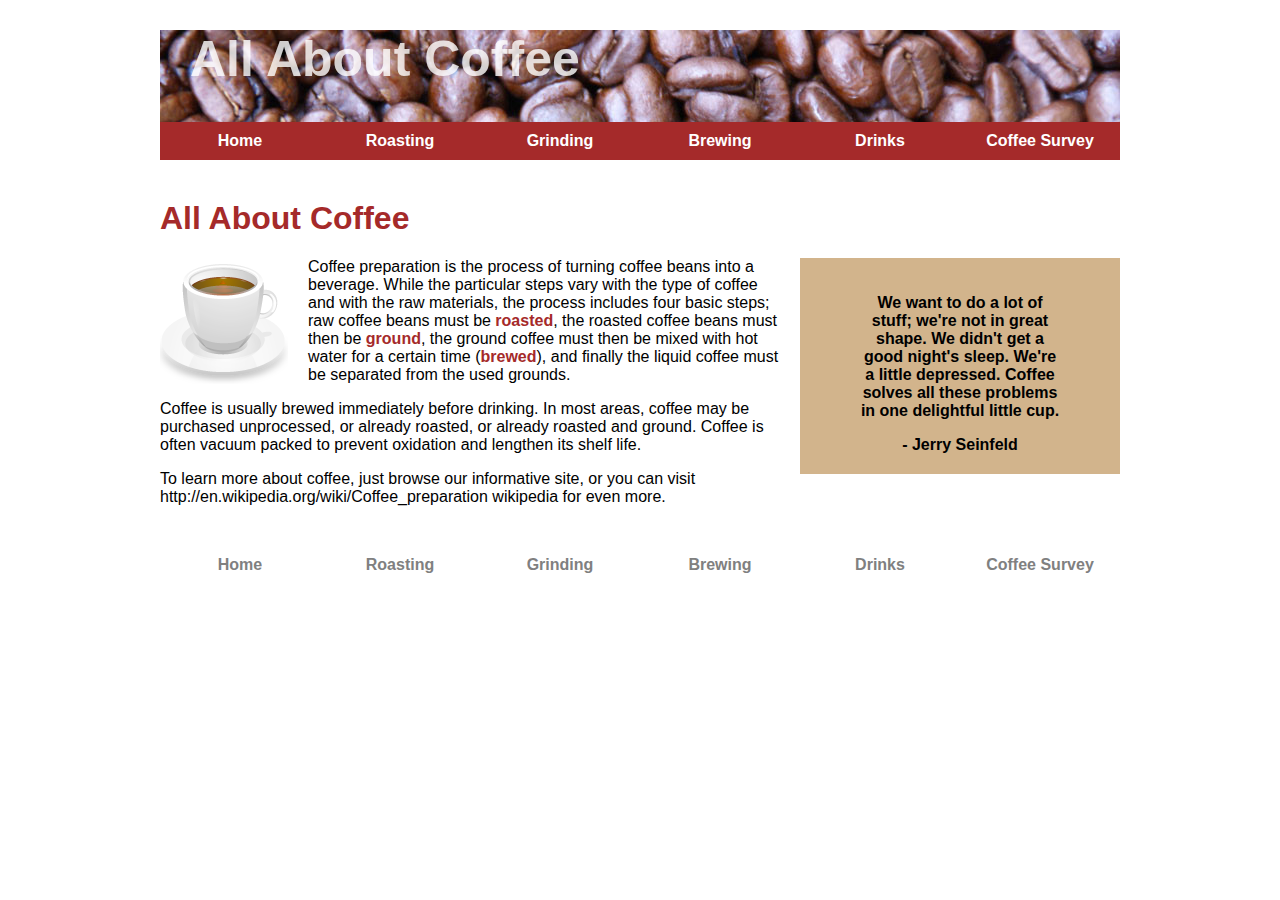
<file: index.html>
<!doctype html>
<html>
<head>
<meta charset="utf-8"/>
<title>All About Coffee</title>
<link href="styles.css" rel="stylesheet" type="text/css"/>
</head>
<body>
<header>
	<h1>All About Coffee</h1>
	<nav>
		<ul>
			<li><a href="index.html">Home</a></li>
			<li><a href="roasting.html">Roasting</a></li>
			<li><a href="grinding.html">Grinding</a></li>
			<li><a href="brewing.html">Brewing</a></li>
			<li><a href="drinks.html">Drinks</a></li>
			<li><a href="survey.html">Coffee Survey</a></li>
		</ul>
	</nav>
</header>
<h1>All About Coffee</h1>
<aside>
<blockquote>We want to do a lot of stuff; we're not in great shape. We didn't get a good night's sleep. We're a little depressed. Coffee solves all these problems in one delightful little cup.</blockquote>
- Jerry Seinfeld
</aside>
<section>
<img class="photo-left" src="images/coffee-cup.png" alt="a cup of coffee" width="128" height="128"/>
<p>Coffee preparation is the process of turning coffee beans into a beverage. While the particular steps vary with the type of coffee and with the raw materials, the process includes four basic steps; raw coffee beans must be<a href="roasting.html"> roasted</a>, the roasted coffee beans must then be <a href="grinding.html">ground</a>, the ground coffee must then be mixed with hot water for a certain time (<a href="brewing.html">brewed</a>), and finally the liquid coffee must be separated from the used grounds.</p>

<p>Coffee is usually brewed immediately before drinking. In most areas, coffee may be purchased unprocessed, or already roasted, or already roasted and ground. Coffee is often vacuum packed to prevent oxidation and lengthen its shelf life.</p>

<p>To learn more about coffee, just browse our informative site, or you can visit 
http://en.wikipedia.org/wiki/Coffee_preparation wikipedia for even more.</p>
</section>
<footer>
<nav>
		<ul>
			<li><a href="index.html">Home</a></li>
			<li><a href="roasting.html">Roasting</a></li>
			<li><a href="grinding.html">Grinding</a></li>
			<li><a href="brewing.html">Brewing</a></li>
			<li><a href="drinks.html">Drinks</a></li>
			<li><a href="survey.html">Coffee Survey</a></li>
		</ul>
	</nav>
</footer>
</body>
</html>
</file>
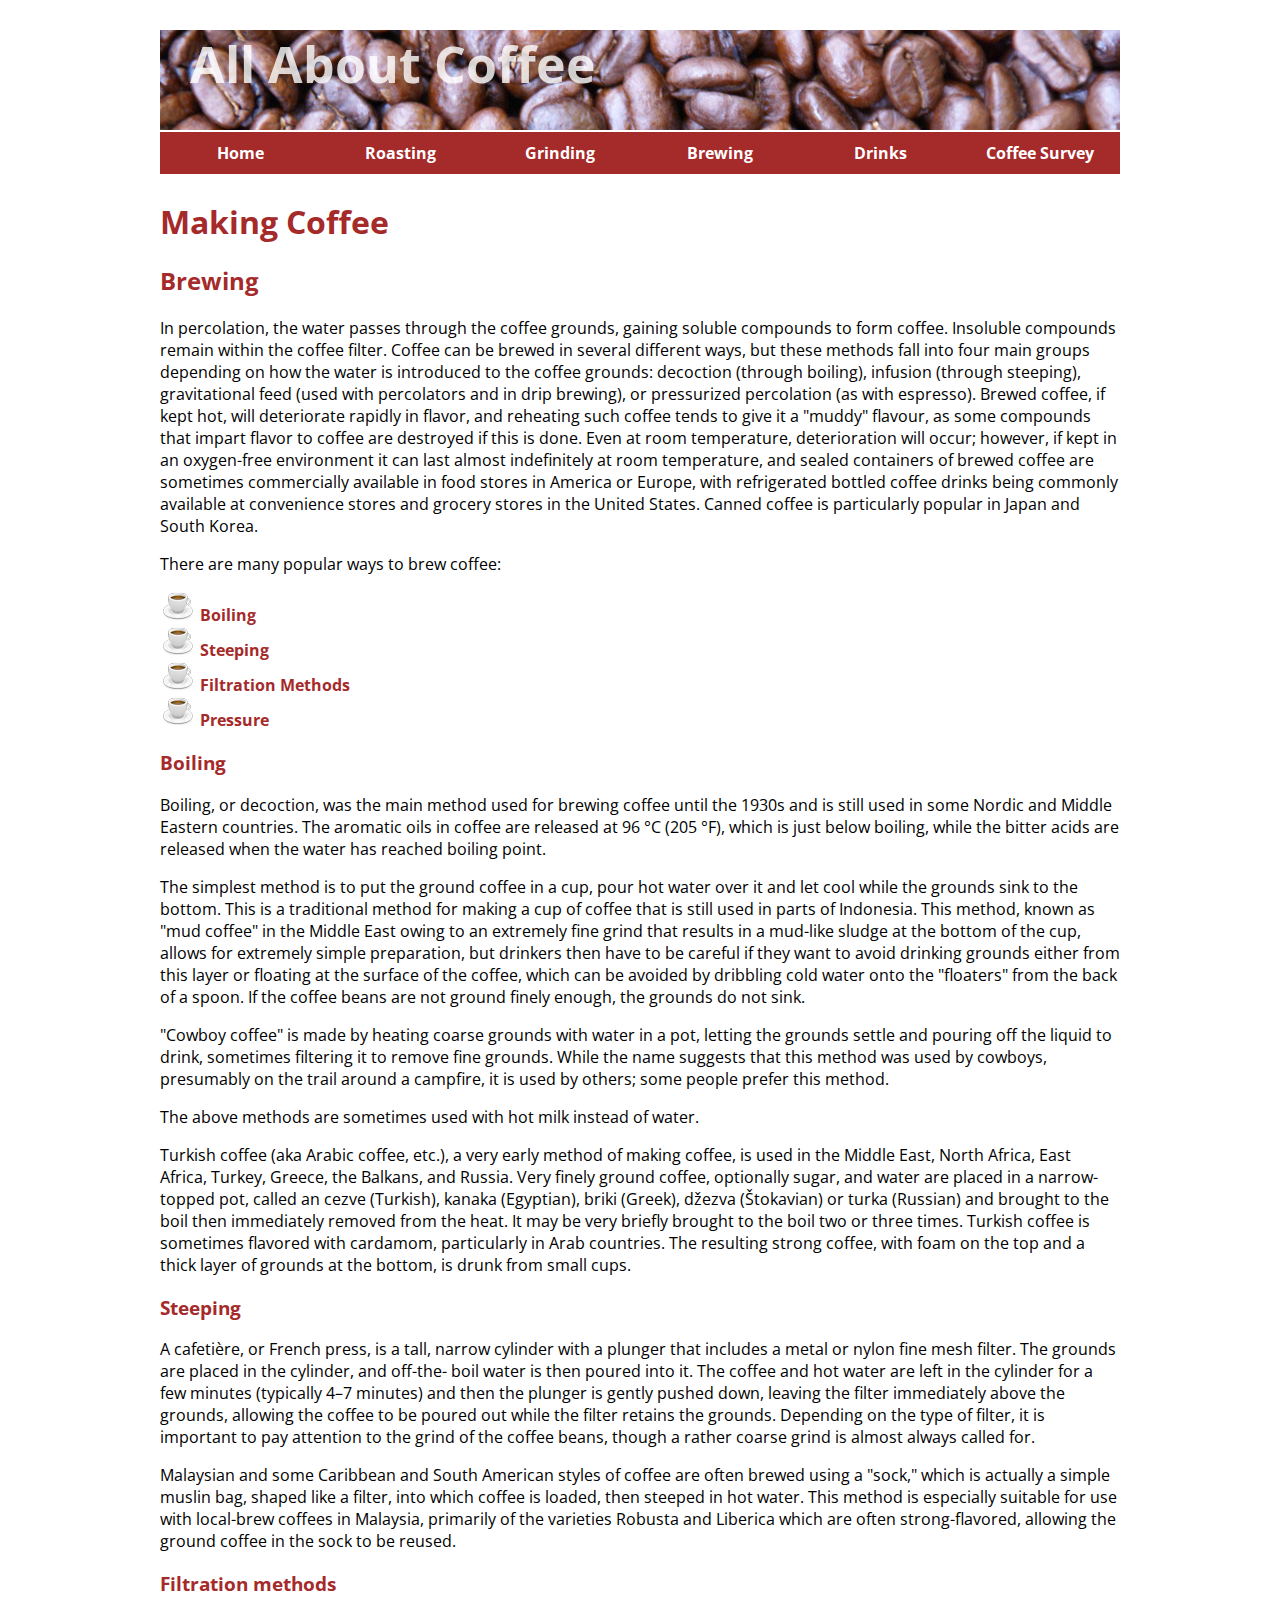
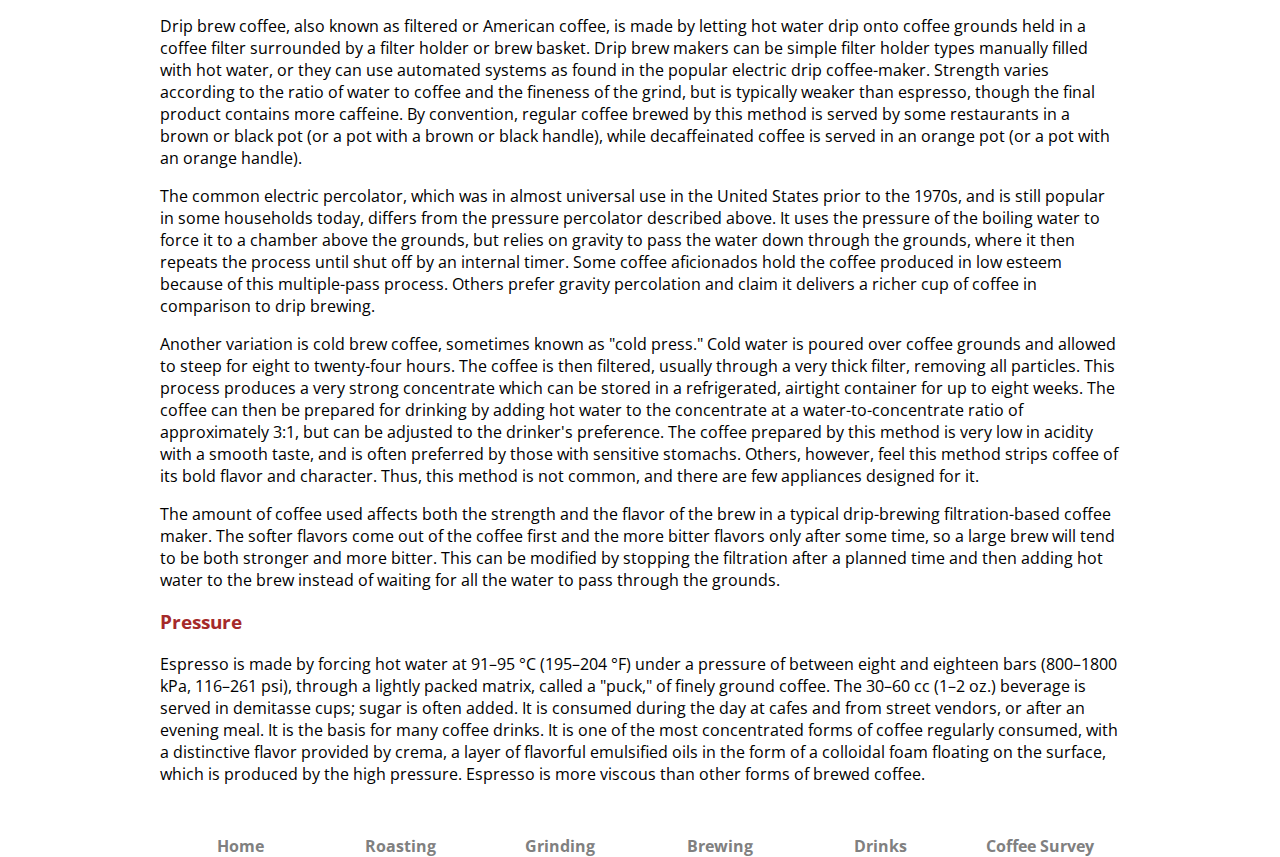
<file: brewing.html>
<!doctype html>
<html>
<head>
<meta charset="utf-8">
<title>Coffee Brewing</title>
<link href="https://fonts.googleapis.com/css?family=Open+Sans" rel="stylesheet">
<link href="styles.css" rel="stylesheet" type="text/css"/>
</head>

<body>
<header>
	<h1>All About Coffee</h1>
	<nav>
		<ul>
			<li><a href="index.html">Home</a></li>
			<li><a href="roasting.html">Roasting</a></li>
			<li><a href="grinding.html">Grinding</a></li>
			<li><a href="brewing.html">Brewing</a></li>
			<li><a href="drinks.html">Drinks</a></li>
			<li><a href="survey.html">Coffee Survey</a></li>
		</ul>
	</nav>
</header>
<h1>Making Coffee</h1>

<h2>Brewing</h2>

<p>In percolation, the water passes through the coffee grounds, gaining soluble compounds to form coffee. Insoluble compounds remain within the coffee filter.
Coffee can be brewed in several different ways, but these methods fall into four main groups depending on how the water is introduced to the coffee grounds: decoction (through boiling), infusion (through steeping), gravitational feed (used with percolators and in drip brewing), or pressurized percolation (as with espresso).

Brewed coffee, if kept hot, will deteriorate rapidly in flavor, and reheating such coffee tends to give it a "muddy" flavour, as some compounds that impart flavor to coffee are destroyed if this is done. Even at room temperature, deterioration will occur; however, if kept in an oxygen-free environment it can last almost indefinitely at room temperature, and sealed containers of brewed coffee are sometimes commercially available in food stores in America or Europe, with refrigerated bottled coffee drinks being commonly available at convenience stores and grocery stores in the United States. Canned coffee is particularly popular in Japan and South Korea.

<p>There are many popular ways to brew coffee:
	<ul>
		<li><a href="#boiling">Boiling</a></li>
		<li><a href="#steeping">Steeping</a></li>
		<li><a href="#filtration">Filtration Methods</a></li>
		<li><a href="#pressure">Pressure</a></li>
	</ul>
</p>
<section>
<h3 id="boiling">Boiling</h3>
<p>Boiling, or decoction, was the main method used for brewing coffee until the 1930s and is still used in some Nordic and Middle Eastern countries. The aromatic oils in coffee are released at 96 °C (205 °F), which is just below boiling, while the bitter acids are released when the water has reached boiling point.</p>
<p>The simplest method is to put the ground coffee in a cup, pour hot water over it and let cool while the grounds sink to the bottom. This is a traditional method for making a cup of coffee that is still used in parts of Indonesia. This method, known as "mud coffee" in the Middle East owing to an extremely fine grind that results in a mud-like sludge at the bottom of the cup, allows for extremely simple preparation, but drinkers then have to be careful if they want to avoid drinking grounds either from this layer or floating at the surface of the coffee, which can be avoided by dribbling cold water onto the "floaters" from the back of a spoon. If the coffee beans are not ground finely enough, the grounds do not sink.</p>
<p>"Cowboy coffee" is made by heating coarse grounds with water in a pot, letting the grounds settle and pouring off the liquid to drink, sometimes filtering it to remove fine grounds. While the name suggests that this method was used by cowboys, presumably on the trail around a campfire, it is used by others; some people prefer this method.</p>
<p>The above methods are sometimes used with hot milk instead of water.</p>
<p>Turkish coffee (aka Arabic coffee, etc.), a very early method of making coffee, is used in the Middle East, North Africa, East Africa, Turkey, Greece, the Balkans, and Russia. Very finely ground coffee, optionally sugar, and water are placed in a narrow-topped pot, called an cezve (Turkish), kanaka (Egyptian), briki (Greek), džezva (Štokavian) or turka (Russian) and brought to the boil then immediately removed from the heat. It may be very briefly brought to the boil two or three times. Turkish coffee is sometimes flavored with cardamom, particularly in Arab countries. The resulting strong coffee, with foam on the top and a thick layer of grounds at the bottom, is drunk from small cups.</p>
</section>

<section>
<h3 id="steeping">Steeping</h3>
<p>A cafetière, or French press, is a tall, narrow cylinder with a plunger that includes a metal or nylon fine mesh filter. The grounds are placed in the cylinder, and off-the- boil water is then poured into it. The coffee and hot water are left in the cylinder for a few minutes (typically 4–7 minutes) and then the plunger is gently pushed down, leaving the filter immediately above the grounds, allowing the coffee to be poured out while the filter retains the grounds. Depending on the type of filter, it is important to pay attention to the grind of the coffee beans, though a rather coarse grind is almost always called for.</p>
<p>Malaysian and some Caribbean and South American styles of coffee are often brewed using a "sock," which is actually a simple muslin bag, shaped like a filter, into which coffee is loaded, then steeped in hot water. This method is especially suitable for use with local-brew coffees in Malaysia, primarily of the varieties Robusta and Liberica which are often strong-flavored, allowing the ground coffee in the sock to be reused.</p>
</section>

<section>
<h3 id="filtration">Filtration methods</h3>
<p>Drip brew coffee, also known as filtered or American coffee, is made by letting hot water drip onto coffee grounds held in a coffee filter surrounded by a filter holder or brew basket. Drip brew makers can be simple filter holder types manually filled with hot water, or they can use automated systems as found in the popular electric drip coffee-maker. Strength varies according to the ratio of water to coffee and the fineness of the grind, but is typically weaker than espresso, though the final product contains more caffeine. By convention, regular coffee brewed by this method is served by some restaurants in a brown or black pot (or a pot with a brown or black handle), while decaffeinated coffee is served in an orange pot (or a pot with an orange handle).</p>
<p>The common electric percolator, which was in almost universal use in the United States prior to the 1970s, and is still popular in some households today, differs from the pressure percolator described above. It uses the pressure of the boiling water to force it to a chamber above the grounds, but relies on gravity to pass the water down through the grounds, where it then repeats the process until shut off by an internal timer. Some coffee aficionados hold the coffee produced in low esteem because of this multiple-pass process. Others prefer gravity percolation and claim it delivers a richer cup of coffee in comparison to drip brewing.</p>
<p>Another variation is cold brew coffee, sometimes known as "cold press." Cold water is poured over coffee grounds and allowed to steep for eight to twenty-four hours. The coffee is then filtered, usually through a very thick filter, removing all particles. This process produces a very strong concentrate which can be stored in a refrigerated, airtight container for up to eight weeks. The coffee can then be prepared for drinking by adding hot water to the concentrate at a water-to-concentrate ratio of approximately 3:1, but can be adjusted to the drinker's preference. The coffee prepared by this method is very low in acidity with a smooth taste, and is often preferred by those with sensitive stomachs. Others, however, feel this method strips coffee of its bold flavor and character. Thus, this method is not common, and there are few appliances designed for it.</p>
<p>The amount of coffee used affects both the strength and the flavor of the brew in a typical drip-brewing filtration-based coffee maker. The softer flavors come out of the coffee first and the more bitter flavors only after some time, so a large brew will tend to be both stronger and more bitter. This can be modified by stopping the filtration after a planned time and then adding hot water to the brew instead of waiting for all the water to pass through the grounds.</p>
</section>

<section>
<h3 id="pressure">Pressure</h3>
<p>Espresso is made by forcing hot water at 91–95 °C (195–204 °F) under a pressure of between eight and eighteen bars (800–1800 kPa, 116–261 psi), through a lightly packed matrix, called a "puck," of finely ground coffee. The 30–60 cc (1–2 oz.) beverage is served in demitasse cups; sugar is often added. It is consumed during the day at cafes and from street vendors, or after an evening meal. It is the basis for many coffee drinks. It is one of the most concentrated forms of coffee regularly consumed, with a distinctive flavor provided by crema, a layer of flavorful emulsified oils in the form of a colloidal foam floating on the surface, which is produced by the high pressure. Espresso is more viscous than other forms of brewed coffee.</p>
</section>
<footer>
<nav>
		<ul>
			<li><a href="index.html">Home</a></li>
			<li><a href="roasting.html">Roasting</a></li>
			<li><a href="grinding.html">Grinding</a></li>
			<li><a href="brewing.html">Brewing</a></li>
			<li><a href="drinks.html">Drinks</a></li>
			<li><a href="survey.html">Coffee Survey</a></li>
		</ul>
	</nav>
</footer>
</body>
</html>
</file>
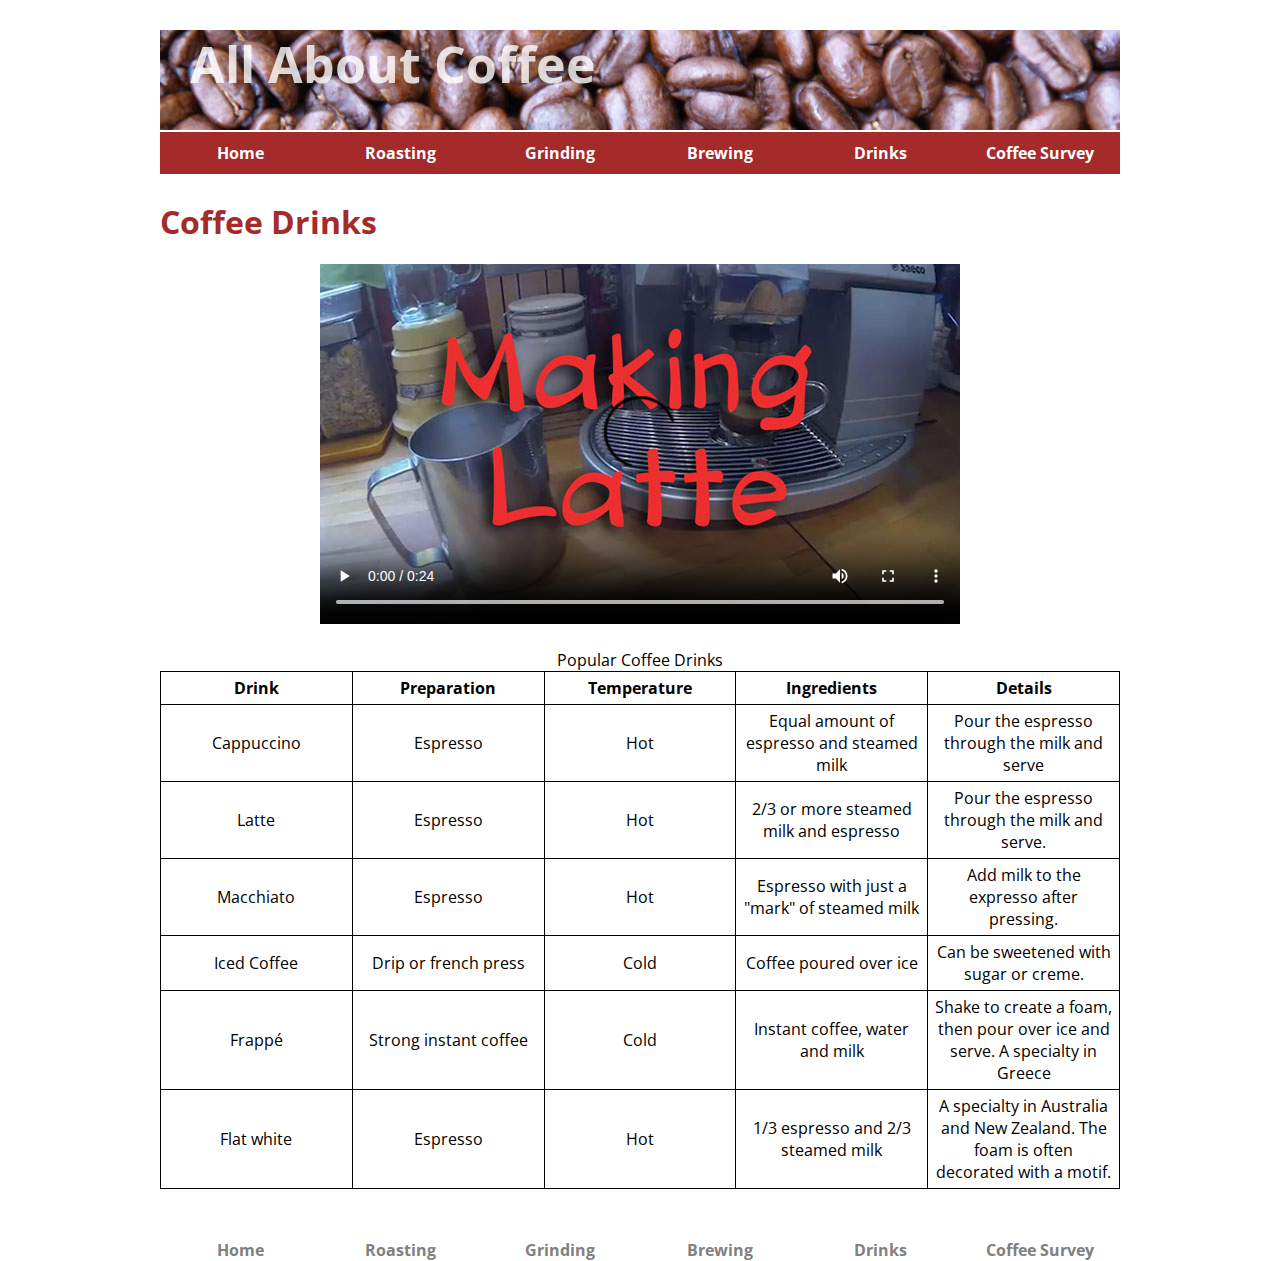
<file: drinks.html>
<!doctype html>
<html>
<head>
<meta charset="utf-8">
<title>Coffee Drinks</title>
<link href="https://fonts.googleapis.com/css?family=Open+Sans" rel="stylesheet">
<link href="styles.css" rel="stylesheet" type="text/css"/>
</head>

<body>
<header>
	<h1>All About Coffee</h1>
	<nav>
		<ul>
			<li><a href="index.html">Home</a></li>
			<li><a href="roasting.html">Roasting</a></li>
			<li><a href="grinding.html">Grinding</a></li>
			<li><a href="brewing.html">Brewing</a></li>
			<li><a href="drinks.html">Drinks</a></li>
			<li><a href="survey.html">Coffee Survey</a></li>
		</ul>
	</nav>
</header>
<h1>Coffee Drinks</h1>
<video width="640" height="360" controls poster="media/latte-poster.JPG">
	<source src="media/latte-pour.mp4" type="video/mp4"/>
	<source src="media/latte-pour.webmhd.webm" type="video/webm"/>
	<source src="media/latte-pour.oggtheora.ogv" type="video/ogv"/>
</video>
<table>
<caption>Popular Coffee Drinks</caption>
<tr>
	<th>Drink</th>
	<th>Preparation</th>
	<th>Temperature</th>
	<th>Ingredients</th>
	<th>Details</th>
</tr>
<tr>
	<td>Cappuccino</td>
	<td>Espresso</td>
	<td>Hot</td>
	<td>Equal amount of espresso and steamed milk</td>
	<td>Pour the espresso through the milk and serve</td>
</tr>
<tr>
	<td>Latte</td>
	<td>Espresso</td>
	<td>Hot</td>
	<td>2/3 or more steamed milk and espresso</td>
	<td>Pour the espresso through the milk and serve.</td>
</tr>
<tr>
	<td>Macchiato</td>
	<td>Espresso</td>
	<td>Hot</td>
	<td>Espresso with just a "mark" of steamed milk</td>
	<td>Add milk to the expresso after pressing.</td>
</tr>
<tr>
	<td>Iced Coffee</td>
	<td>Drip or french press</td>
	<td>Cold</td>
	<td>Coffee poured over ice</td>
	<td>Can be sweetened with sugar or creme.</td>
</tr>
<tr>
	<td>Frappé</td>
	<td>Strong instant coffee</td>
	<td>Cold</td>
	<td>Instant coffee, water and milk</td> 
	<td>Shake to create a foam, then pour over ice and serve. A specialty in Greece</td>
</tr>
<tr>
	<td>Flat white</td>
	<td>Espresso</td>
	<td>Hot</td>
	<td>1/3 espresso and 2/3 steamed milk</td>
	<td>A specialty in Australia and New Zealand. The foam is often decorated with a motif.</td>
</tr>
</table>
</body>
<footer>
<nav>
		<ul>
			<li><a href="index.html">Home</a></li>
			<li><a href="roasting.html">Roasting</a></li>
			<li><a href="grinding.html">Grinding</a></li>
			<li><a href="brewing.html">Brewing</a></li>
			<li><a href="drinks.html">Drinks</a></li>
			<li><a href="survey.html">Coffee Survey</a></li>
		</ul>
	</nav>
</footer>
</html>
</file>
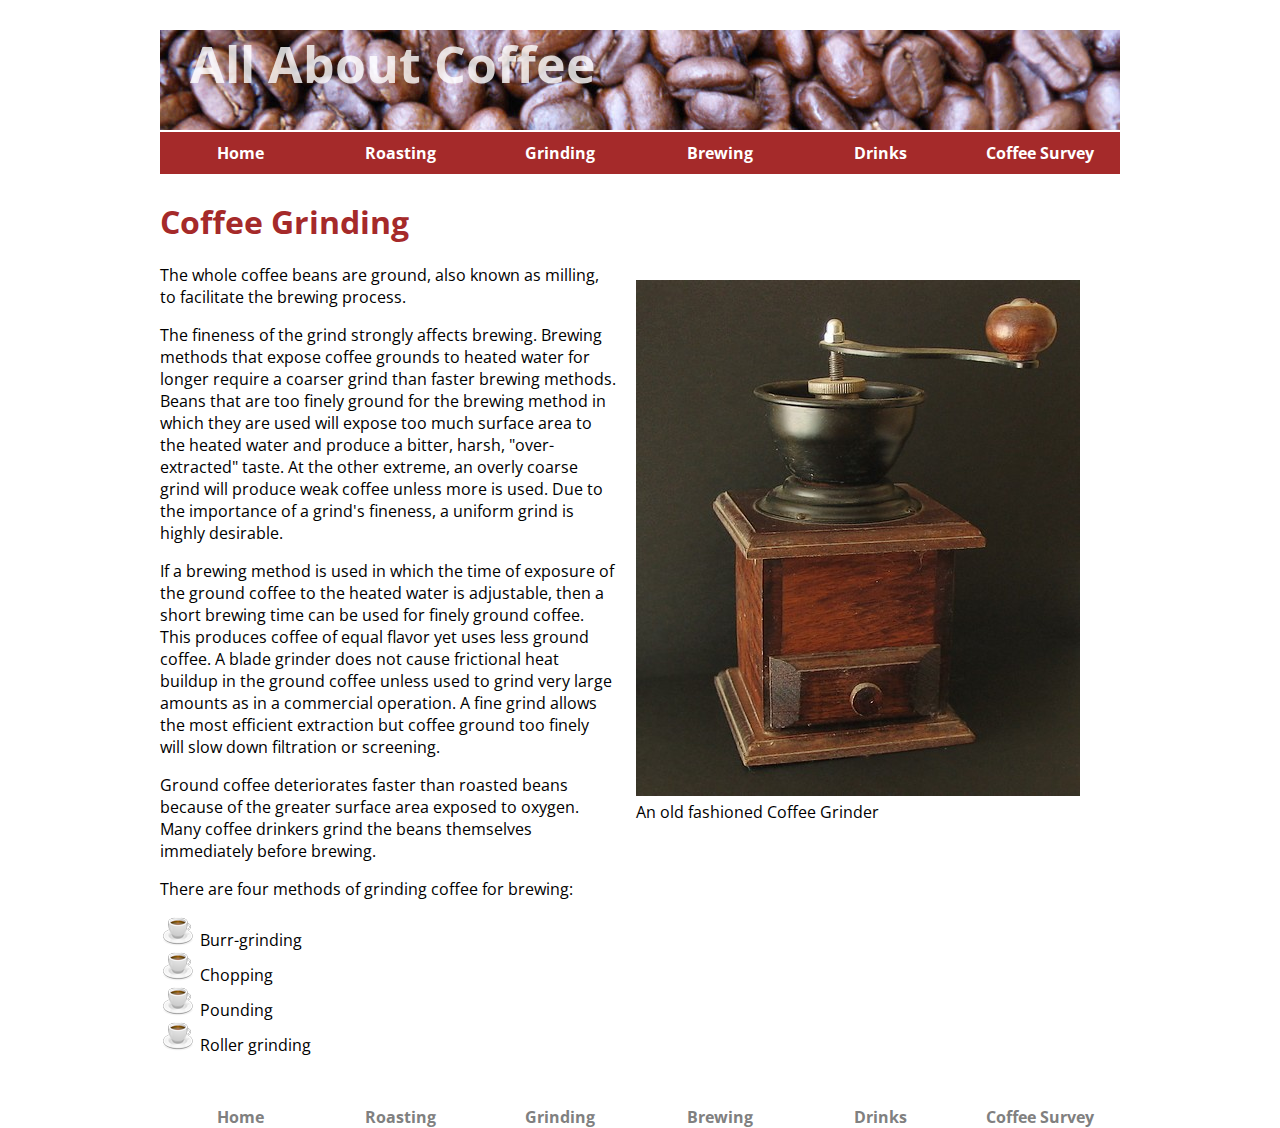
<file: grinding.html>
<!doctype html>
<html>
<head>
<meta charset="utf-8">
<title>Coffee Grinding</title>
<link href="https://fonts.googleapis.com/css?family=Open+Sans" rel="stylesheet">
<link href="styles.css" rel="stylesheet" type="text/css"/>
</head>

<body>
<header>
	<h1>All About Coffee</h1>
	<nav>
		<ul>
			<li><a href="index.html">Home</a></li>
			<li><a href="roasting.html">Roasting</a></li>
			<li><a href="grinding.html">Grinding</a></li>
			<li><a href="brewing.html">Brewing</a></li>
			<li><a href="drinks.html">Drinks</a></li>
			<li><a href="survey.html">Coffee Survey</a></li>
		</ul>
	</nav>
</header>
<h1>Coffee Grinding</h1>
<figure class="photo-right">
<img src="images/coffee-grinder.jpg" width="444" height="516"/>
<figcaption>An old fashioned Coffee Grinder</figcaption>
</figure>
<p>The whole coffee beans are ground, also known as milling, to facilitate the brewing process.</p>

<p>The fineness of the grind strongly affects brewing. Brewing methods that expose coffee grounds to heated water for longer require a coarser grind than faster brewing methods. Beans that are too finely ground for the brewing method in which they are used will expose too much surface area to the heated water and produce a bitter, harsh, "over-extracted" taste. At the other extreme, an overly coarse grind will produce weak coffee unless more is used. Due to the importance of a grind's fineness, a uniform grind is highly desirable.</p>

<p>If a brewing method is used in which the time of exposure of the ground coffee to the heated water is adjustable, then a short brewing time can be used for finely ground coffee. This produces coffee of equal flavor yet uses less ground coffee. A blade grinder does not cause frictional heat buildup in the ground coffee unless used to grind very large amounts as in a commercial operation. A fine grind allows the most efficient extraction but coffee ground too finely will slow down filtration or screening.</p>

<p>Ground coffee deteriorates faster than roasted beans because of the greater surface area exposed to oxygen. Many coffee drinkers grind the beans themselves immediately before brewing.</p>

<p>There are four methods of grinding coffee for brewing:
<ul>
	<li>Burr-grinding</li>
	<li>Chopping</li>
	<li>Pounding</li>
	<li>Roller grinding</li>
</ul>
</p>
<footer>
<nav>
		<ul>
			<li><a href="index.html">Home</a></li>
			<li><a href="roasting.html">Roasting</a></li>
			<li><a href="grinding.html">Grinding</a></li>
			<li><a href="brewing.html">Brewing</a></li>
			<li><a href="drinks.html">Drinks</a></li>
			<li><a href="survey.html">Coffee Survey</a></li>
		</ul>
	</nav>
</footer>
</body>
</html>
</file>
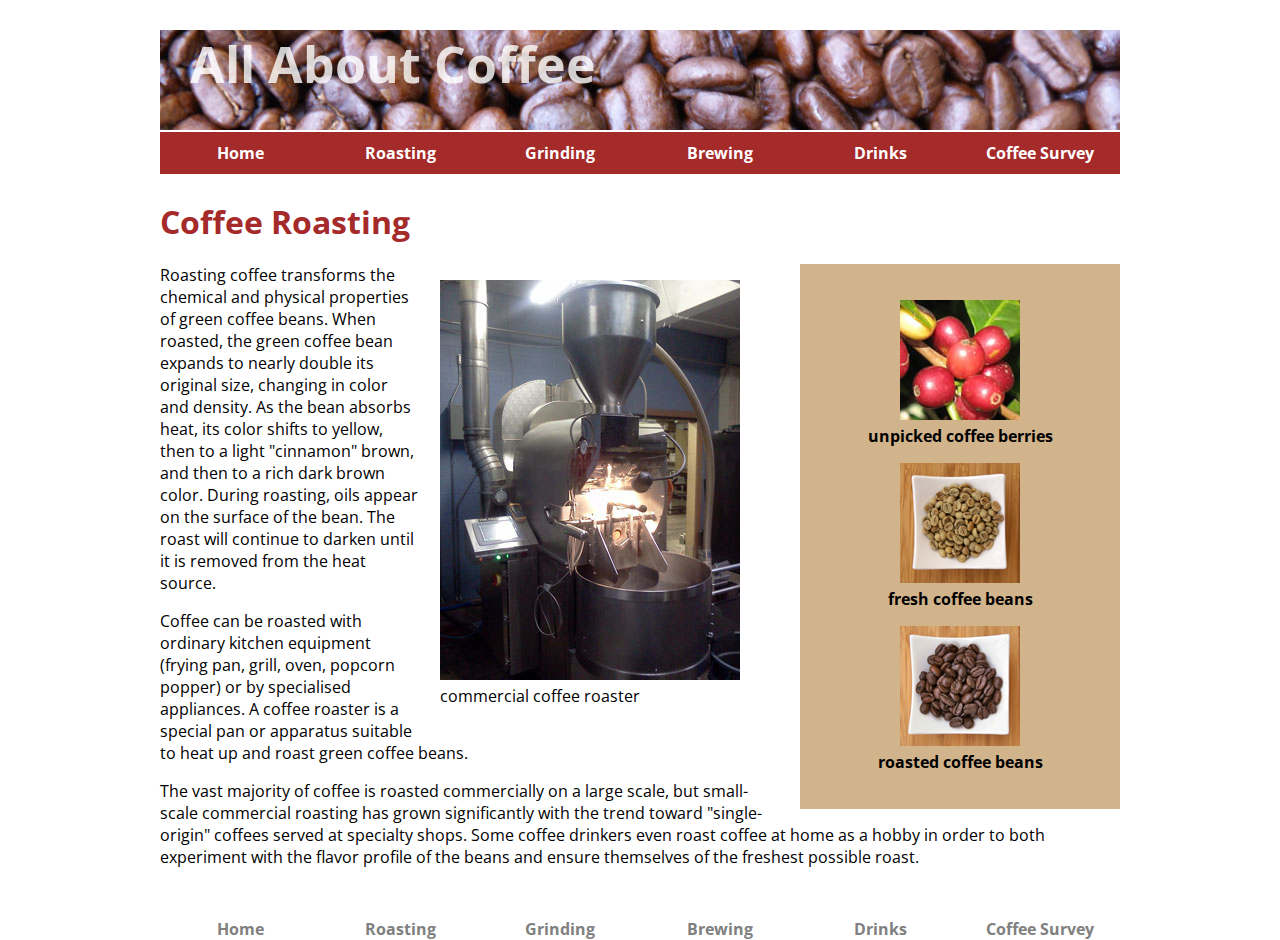
<file: roasting.html>
<!doctype html>
<html>
<head>
<meta charset="utf-8"/>
<title>Coffee Roasting</title>
<link href="https://fonts.googleapis.com/css?family=Open+Sans" rel="stylesheet">
<link href="styles.css" rel="stylesheet" type="text/css"/>
</head>
<body>
<header>
	<h1>All About Coffee</h1>
	<nav>
		<ul>
			<li><a href="index.html">Home</a></li>
			<li><a href="roasting.html">Roasting</a></li>
			<li><a href="grinding.html">Grinding</a></li>
			<li><a href="brewing.html">Brewing</a></li>
			<li><a href="drinks.html">Drinks</a></li>
			<li><a href="survey.html">Coffee Survey</a></li>
		</ul>
	</nav>
</header>
	<h1>Coffee Roasting</h1>
	<aside>
		<figure>
		<img src="images/coffee-berries.jpg" width="120" height="120"/>
		<figcaption>unpicked coffee berries</figcaption>
		</figure>

		<figure>
		<img src="images/fresh-beans.jpg" width="120" height="120"/>
		<figcaption>fresh coffee beans</figcaption>
		</figure>

		<figure>
		<img src="images/roasted-beans.jpg" width="120" height="120"/>
		<figcaption>roasted coffee beans</figcaption>
		</figure>
	</aside>
	<section>
	<figure class="photo-right">
	<img src="images/commercial-roaster.jpg" width="300" height="400"/>
	<figcaption>commercial coffee roaster</figcaption>
	</figure>

	<p>Roasting coffee transforms the chemical and physical properties of green coffee beans. When roasted, the green coffee bean expands to nearly double its original size, changing in color and density. As the bean absorbs heat, its color shifts to yellow, then to a light "cinnamon" brown, and then to a rich dark brown color. During roasting, oils appear on the surface of the bean. The roast will continue to darken until it is removed from the heat source.</p>
	<p>Coffee can be roasted with ordinary kitchen equipment (frying pan, grill, oven, popcorn popper) or by specialised appliances. A coffee roaster is a special pan or apparatus suitable to heat up and roast green coffee beans.</p>
	<p>The vast majority of coffee is roasted commercially on a large scale, but small-scale commercial roasting has grown significantly with the trend toward "single-origin" coffees served at specialty shops. Some coffee drinkers even roast coffee at home as a hobby in order to both experiment with the flavor profile of the beans and ensure themselves of the freshest possible roast.</p>
	</section>
</body>
<footer>
<nav>
		<ul>
			<li><a href="index.html">Home</a></li>
			<li><a href="roasting.html">Roasting</a></li>
			<li><a href="grinding.html">Grinding</a></li>
			<li><a href="brewing.html">Brewing</a></li>
			<li><a href="drinks.html">Drinks</a></li>
			<li><a href="survey.html">Coffee Survey</a></li>
		</ul>
	</nav>
</footer>
</html>
</file>
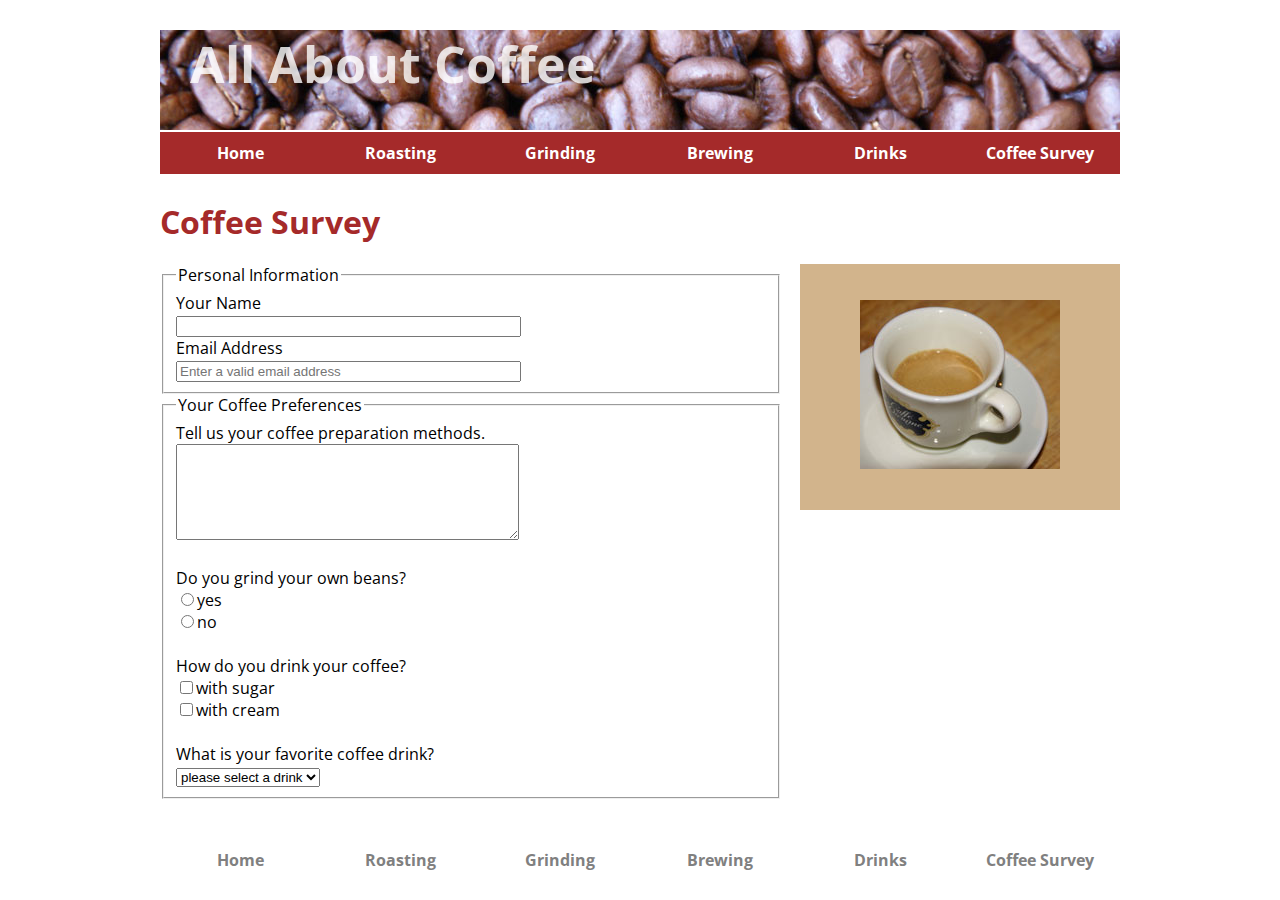
<file: survey.html>
<!doctype html>
<html>
<head>
<meta charset="utf-8">
<title>Coffee Survey</title>
<link href="https://fonts.googleapis.com/css?family=Open+Sans" rel="stylesheet">
<link href="styles.css" rel="stylesheet" type="text/css"/>
</head>

<body>
<header>
	<h1>All About Coffee</h1>
	<nav>
		<ul>
			<li><a href="index.html">Home</a></li>
			<li><a href="roasting.html">Roasting</a></li>
			<li><a href="grinding.html">Grinding</a></li>
			<li><a href="brewing.html">Brewing</a></li>
			<li><a href="drinks.html">Drinks</a></li>
			<li><a href="survey.html">Coffee Survey</a></li>
		</ul>
	</nav>
</header>
<h1>Coffee Survey</h1>
<aside>
	<figure>
		<img src="images/espresso.jpg" alt="a cup of espresso"/>
	</figure>
</aside>
<form action="coffee-survey.php" method="post">
<fieldset>
<legend>Personal Information</legend>
Your Name<br/>
<input type="text" name="name" required size="40"/><br/> 
Email Address<br/>
<input type="email" name="email" required placeholder="Enter a valid email address" size="40"/><br/>
</fieldset>
<fieldset>
<legend>Your Coffee Preferences</legend>
Tell us your coffee preparation methods.<br/>
<textarea name="preparation" cols="40" rows="6"></textarea><br/>
<br/>
Do you grind your own beans?<br/>
<input type="radio" name="grind" value="yes"/>yes<br/>
<input type="radio" name="grind" value="no"/>no<br/>
<br/>
How do you drink your coffee?<br/>
<input type="checkbox" name="drink" value="sugar"/>with sugar<br/>
<input type="checkbox" name="drink" value="cream"/>with cream<br/>
<br/>
What is your favorite coffee drink?<br/>
<select name="favourite">
	<option value="">please select a drink</option>
	<option value="drip">drip coffee</option>
	<option value="french">french press</option>
	<option value="espresso">espresso</option>
	<option value="latte">latte</option>
	<option value="flavored">flavored</option>
</select>
</fieldset>
</form>
</body>
<footer>
	<nav>
		<ul>
			<li><a href="index.html">Home</a></li>
			<li><a href="roasting.html">Roasting</a></li>
			<li><a href="grinding.html">Grinding</a></li>
			<li><a href="brewing.html">Brewing</a></li>
			<li><a href="drinks.html">Drinks</a></li>
			<li><a href="survey.html">Coffee Survey</a></li>
		</ul>
	</nav>
</footer>
</html>
</file>
<file: styles.css>
body{
font-family: 'Open Sans', sans-serif;
margin:0 auto;
width:960px;
}

h1,h2,h3{
	color:brown;
}

ul{
	list-style-image: url("images/tiny-coffee-cup.gif");
}
a:link,a:visited{
	text-decoration:none;
	color:brown;
	font-weight:bold;
}
a:hover{
color:black;
}

nav ul{
	list-style-type:none;
	padding:0;
}
nav li{
	display:inline;
	float:left;
}
header nav a:link,header nav a:visited{
	background-color:brown;
	color:white;
	display:block;
	width:160px;
	text-align:center;
	padding:10px 0;
}

header nav a:hover{
	background-color:black;
}
aside{
width:280px;
float:right;
background-color:tan;
text-align:center;
font-weight:bold;
padding:20px;
margin-left:20px;
}
.photo-left{
	float:left;
	margin-right:20px;
}
.photo-right{
	float:right;
	margin-left:20px;
}

header{
background-image:url("images/coffee-beans.jpg");
height:100px;
margin-bottom:70px;
}

header h1{
	color:rgba(256,256,256,0.8);
	margin-left:30px;
	margin-top:30px;
	font-size:50px;
}

footer{
	margin:50px 0;
}

footer nav a:link,footer nav a:visited{
	color:gray;
	text-decoration:none;
	display:block;
	width:160px;
	text-align:center;
	background-color:white;
}
footer nav a :hover{
	background-color:black;
}

td,th{
	border:1px solid black;
	width:20%;
	text-align:center;
	padding:5px;
}

table{
	border-collapse:collapse;
}

video{
	margin-bottom:20px;
	margin-left:160px;
}
</file>
